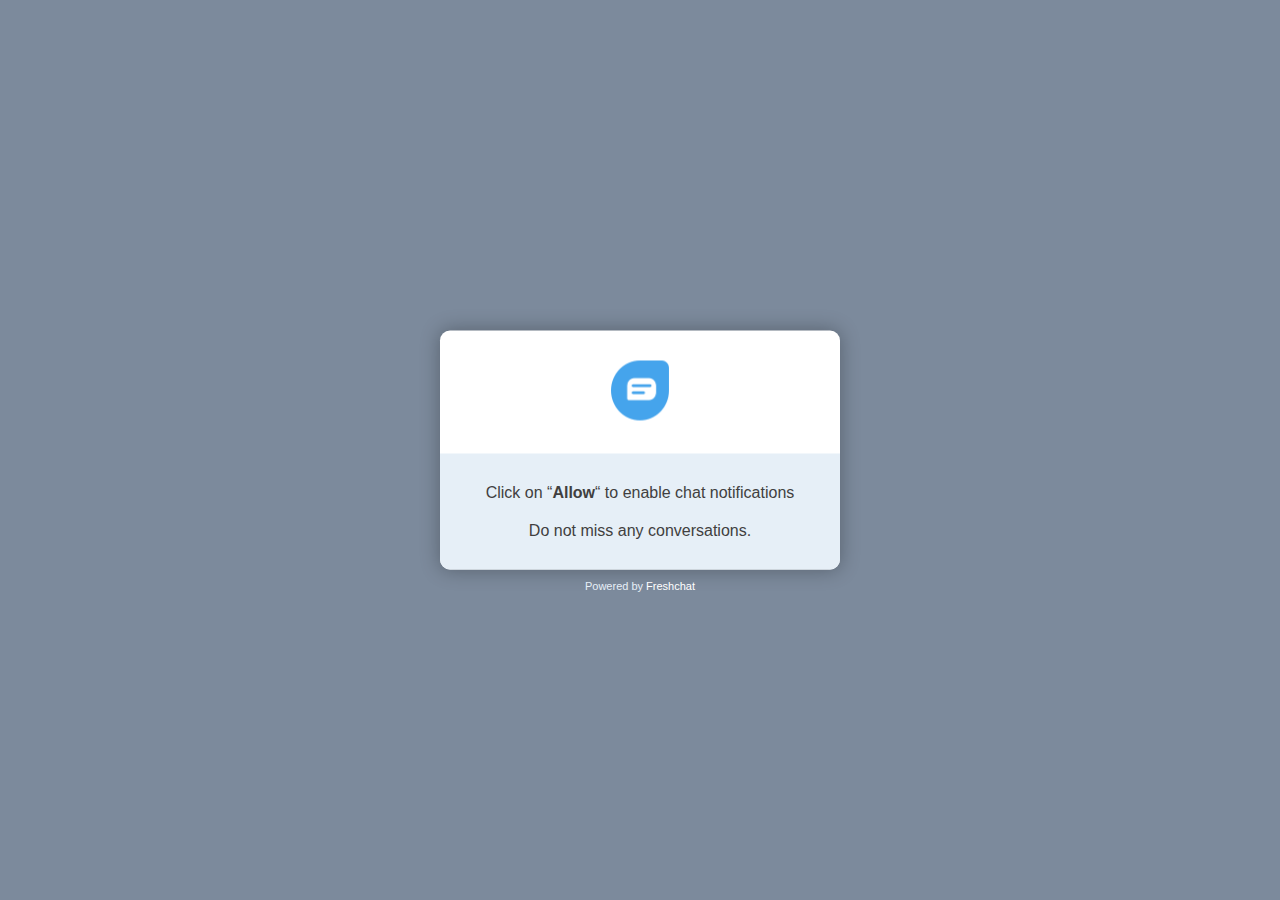
<file: img/ok_files/index.html>
<!DOCTYPE html>
<!-- saved from url=(0101)https://347187178664619.webpush.freshchat.com/index.html?ref=aHR0cHM6Ly9hcHAucmVzdW1lZ2VuaXVzLmNvbQ== -->
<html><head><meta http-equiv="Content-Type" content="text/html; charset=UTF-8">
      
      <meta http-equiv="X-UA-Compatible" content="IE=edge">
      <title class="title">Freshchat Web Push Notification</title>
      <meta name="description" content="">
      <meta name="viewport" content="width=device-width, initial-scale=1">
      <link type="application/json" rel="manifest" href="https://347187178664619.webpush.freshchat.com/manifest.json">
      <style type="text/css">
         body{
         background: #7C8A9C;
         margin: 0;
         font-family: -apple-system, BlinkMacSystemFont, 'Segoe UI', 'Roboto', 'Oxygen', 'Ubuntu', 'Fira Sans', 'Droid Sans', 'Helvetica Neue', Arial, sans-serif;
         color: #413F3F;
         font-size: 14px;
         -webkit-font-smoothing: antialiased;
         text-rendering: optimizeLegibility;
         }
         #footer {
         bottom: 0px;
         text-align: center;
         width: 100%;
         background: #E6EFF7;
         font-size: 14px;
         display: inline-block;
         border-radius: 0 0 10px 10px;
         padding: 20px 0;
         }
         #footer .text p{
         margin: 0;
         font-size: 16px;
         padding: 10px 30px;
         }
         #bottom{
     position: absolute;
       width: 100%;
       top: 100%;
       text-align: center;
      }
         #bottom p {    font-size: 11px;
         padding: 10px 0 10px;
         color: #E6EFF7;
         margin: 0}
         #bottom p .red {color: #FFF; text-decoration: none}
         #main {
         position: absolute;
         height: 100%;
         width: 100%;
         vertical-align: middle;
         }
         #main .middle {
         background: #FFF;
         min-width: 300px;
         max-width: 400px;
         width: 90%;
         position: absolute;
         border-radius: 10px;
         top: 50%;
         transform: translateX(-50%) translateY(-50%);
         left: 50%;
         box-shadow: 0 0 20px rgba(0,0,0,0.3);
         }
         #main .middle .inner {
         margin-left: auto;
         margin-right: auto;
         text-align: center;
         padding:  30px 15px;
         }
      #main .middle .inner p{
        margin: 0;
        padding: 0;
      }
         #main .middle .inner p img {
         height: 60px;
         /*      display: none;*/
         }
      </style>
   </head>
   <body>
      <div id="main">
         <div class="middle">
            <div class="inner">
               <p><img src="./fc_logo.png"></p>
            </div>
            <div id="footer">
               <div class="text">
                  <p id="allow-notification">Click on “<strong>Allow</strong>“ to enable chat notifications</p>
                  <p id="help-text">Do not miss any conversations.</p>
               </div>
            </div>
            <div id="bottom">
                  <p id="powered-by">Powered by <a href="https://www.freshworks.com/live-chat-software/freshchat/" target="_blank" class="red">Freshchat</a></p>
               </div>
         </div>
      </div>
      <script>
         (function() {
           // Private Variables
           var referrer = undefined,
               action = undefined,
               appLogoPath = undefined,
               serviceWorkerUrl = '/firebase-sw.js',
               widget_location = '',
               locale="";

           // Private Methods
           var getQueryString = function( field, url ) {
                 var href = url ? url : window.location.href;
                 var reg = new RegExp( '[?&]' + field + '=([^&#]*)', 'i' );
                 var string = reg.exec(href);
                 return string ? string[1] : undefined;
               },
               initParams = function() {
                 var refString = getQueryString('ref'),
                     actionString = getQueryString('action'),
                     appLogoPathString = getQueryString('appLogoPath');
                     localeString = getQueryString('locale');
                 referrer = refString ? atob(refString) : '';
                 action = actionString ? atob(actionString) : '';
                 appLogoPath = appLogoPathString ? atob(appLogoPathString) : '';
                 locale =  localeString ? atob(localeString) : '';
               },
               updateUI = function() {
                 if(appLogoPath) {
                   var imgElement = document.querySelector("#main .middle .inner p img");
                   if (imgElement) {
                     imgElement.src = appLogoPath;
                     imgElement.style["display"] = "inline-block";
                   }
                 }
                let currentLocaleTranslation=currentLocaleTranslationString(locale);
                updateCurrentLocaleTranslationText(currentLocaleTranslation);
               },
               updateCurrentLocaleTranslationText=function(webPushTranslations){
                if(webPushTranslations){
                   if(webPushTranslations.title){
                    document.title = webPushTranslations.title
                   }
                   if(webPushTranslations.allow){
                    document.getElementById("allow-notification").innerHTML = webPushTranslations.allow;
                   }
                   if(webPushTranslations.helpText){
                    document.getElementById("help-text").innerHTML = webPushTranslations.helpText;
                   }
                   if(webPushTranslations.poweredBy){
                    document.getElementById("powered-by").innerHTML = webPushTranslations.poweredBy;
                   }
                  }
               },
               onMessage = function(event) {
                 // For Chrome, the origin property is in the event.originalEvent object.
                 var origin = event.origin || event.originalEvent.origin;
                 if (origin === referrer) {   // Trusted Sites
                   var data = event.data, action = data && data.action;
                   if (action) {
                     switch(action) {
                       case "widget_location":
                         widget_location = data.payload || '';
                         break;
                       case "get:subscription":
                         registerServiceWorker();
                         break;
                       case "clear:subscription":
                         unsubscribePush();
                         break;
                       default:
                         break;
                     }
                   }
                 }
               },
               onServiceWorkerMessage = function(event){
                 switch(event.data) {
                   case "get_widget_location":
                     event.ports[0].postMessage(widget_location);
                     break;
                 }
               },
               addMessagingEvents = function() {
                 if (window.addEventListener) {
                     window.addEventListener("message", onMessage, false);
                 } else {
                   window.attachEvent("onmessage", onMessage);
                 }
                 if('serviceWorker' in navigator){
                   // Handler for messages coming from the service worker
                   navigator.serviceWorker.addEventListener('message', onServiceWorkerMessage);
                 }
               },
               sendMessage = function(_subscription) {
                 var data = {
                       action: "push_user_meta",
                       data: {
                         permission: Notification.permission,
                         subscription: _subscription
                       }
                     };
                 if(window.opener) {
                   window.opener.postMessage(JSON.parse(JSON.stringify(data)), referrer);
                   window.close();
                 } else {
                   top.postMessage(JSON.parse(JSON.stringify(data)), referrer);
                 }
               },
               registerServiceWorker = function(askPermission, onlyRegister) {
                 if ('serviceWorker' in navigator) {
                   navigator.serviceWorker.register(serviceWorkerUrl).then(function(reg) {
                     // registration worked
                     if(!onlyRegister) {
                       subscribePush(askPermission);
                     }
                   }).catch(function(error) {
                     // failed to register service worker
                     sendMessage();
                   });
                 }
               },
               subscribePush = function(askPermission) {
                 if (Notification.permission !== 'granted' && !askPermission) {
                   sendMessage();
                   return;
                 }
                 if ('serviceWorker' in navigator) {
                   navigator.serviceWorker.ready.then(function(serviceWorkerRegistration) {
                     serviceWorkerRegistration.pushManager.subscribe({userVisibleOnly: true}).then(function(subscription){
                       sendMessage(subscription);
                     }).catch(function(e) {
                       console.log('error: serviceworker subscription failed');
                       sendMessage();
                     });
                   });
                 }
               },
               unsubscribePush = function() {
                 if ('serviceWorker' in navigator) {
                   navigator.serviceWorker.ready.then(function(serviceWorkerRegistration) {
                     // To unsubscribe from push messaging, you need get the
                     // subscription object, which you can call unsubscribe() on.
                     serviceWorkerRegistration.pushManager.getSubscription().then(
                       function(pushSubscription) {
                         // Check we have a subscription to unsubscribe
                         if (!pushSubscription) {
                           // No subscription object, so set the state
                           // to allow the user to subscribe to push
                           sendMessage();
                           return;
                         }
                         // We have a subscription, so call unsubscribe on it
                         pushSubscription.unsubscribe().then(function(successful) {
                           //Unsubscribe successful
                           sendMessage();
                         }).catch(function(e) {
                           // We failed to unsubscribe, this can lead to
                           // an unusual state, so may be best to remove
                           // the users data from your data store and
                           // inform the user that you have done so
                           sendMessage();
                         });
                       }
                     ).catch(function(e) {
                       sendMessage();
                     });
                   });
                 }
               },
               init = function() {
                 initParams();
                 updateUI();
                 if(window.opener) {
                   switch(action) {
                     case "ask:permission":
                       registerServiceWorker(true);
                       break;
                     case "get:subscription":
                       registerServiceWorker();
                       break;
                     default:
                       break;
                   }
                 } else {
                   // send push_frame_loaded event to parent window
                   addMessagingEvents();
                   registerServiceWorker(false, true);
                   top.postMessage(JSON.parse(JSON.stringify({'action': 'push_frame_loaded'})), referrer);
                 }
               };
               currentLocaleTranslationString =function(){
                let webPushTranslations;
                switch(locale) {
                  case 'en-us': {
                   webPushTranslations = {
                    "title":"Freshchat Web Push Notification",
                    "allow":"<p>Click on “<strong>Allow</strong>“ to enable chat notifications</p>",
                    "helpText":"Do not miss any conversations.",
                    "poweredBy":'Powered by <a href="https://www.freshworks.com/live-chat-software/freshchat/" target="_blank" class="red">Freshchat</a>'
                    }
                    break;
                  }
                  case 'ar': {
                  webPushTranslations = {
                    "title":"Freshchat دفع الاخطار على شبكة الإنترنت",
                    "allow":"<p> انقر على “<strong> السماح </ strong>“ لتمكين إشعارات الدردشة </ p>",
                    "helpText":"لا تفوت أي محادثات.",
                    "poweredBy":'مدعوم بواسطة <a href="https://www.freshworks.com/live-chat-software/freshchat/" target="_blank" class="red"> Freshchat </a>'
                    }
                    break;
                  }
                  case 'ca': {
                  webPushTranslations = {
                    "title": "Notificació Push Web Freshchat",
                    "allow": "<p> Feu clic a “<strong>Permet</strong>“ per habilitar les notificacions de xat </p>",
                    "helpText": "No us perdeu cap conversa.",
                    "poweredBy": "Desenvolupat per <a href=\"https://www.freshworks.com/live-chat-software/freshchat/\" target=\"_blank\" class=\"red\">Freshchat</a>"
                  }
                    break;
                  }
                  case 'cs': {
                  webPushTranslations = {
                    "title": "Freshchat Web Push Notification",
                    "allow": "<p> Kliknutím na “<strong>Povolit</strong>“ povolíte oznámení chatu </p>",
                    "helpText": "Nenechte si ujít žádné konverzace.",
                    "poweredBy": "Běží na <a href=\"https://www.freshworks.com/live-chat-software/freshchat/\" target=\"_blank\" class=\"red\">Freshchat</a>"
                  }
                    break;
                  }
                  case 'cy': {
                  webPushTranslations = {
                      "title": "Hysbysiad Gwthio Gwe Freshchat",
                      "allow": "<p> Cliciwch ar “<strong>Caniatáu</strong>” i alluogi hysbysiadau sgwrsio </p>",
                      "helpText": "Peidiwch â cholli unrhyw sgyrsiau.",
                      "poweredBy": "Wedi'i bweru gan <a href=\"https://www.freshworks.com/live-chat-software/freshchat/\" target=\"_blank\" class=\"red\">Freshchat</a>"
                    }
                    break;
                  }
                  case 'da': {
                  webPushTranslations = {
                    "title": "Freshchat Web Push-anmeldelse",
                    "allow": "<p> Klik på “<strong>Tillad</strong>“ for at aktivere chatunderretninger </p>",
                    "helpText": "Gå ikke glip af nogen samtaler.",
                    "poweredBy": "Drives af <a href=\"https://www.freshworks.com/live-chat-software/freshchat/\" target=\"_blank\" class=\"red\">Freshchat</a>"
                  }
                    break;
                  }
                  case 'de': {
                  webPushTranslations = {
                    "title": "Freshchat Web Push Benachrichtigung",
                    "allow": "<p> Klicken Sie auf “<strong>Zulassen</strong>“, um Chat-Benachrichtigungen zu aktivieren </p>",
                    "helpText": "Verpassen Sie keine Gespräche.",
                    "poweredBy": "<a href=\"https://www.freshworks.com/live-chat-software/freshchat/\" target=\"_blank\" class=\"red\">Präsentiert</a> von <a href=\"https://www.freshworks.com/live-chat-software/freshchat/\" target=\"_blank\" class=\"red\">Freshchat</a>"
                  }
                    break;
                  }
                  case 'es-mx':
                  case 'es': {
                  webPushTranslations = {
                    "title": "Notificación push de Freshchat Web",
                    "allow": "<p> Haga clic en “<strong>Permitir</strong>“ para habilitar las notificaciones de chat </p>",
                    "helpText": "No te pierdas ninguna conversación.",
                    "poweredBy": "Desarrollado por <a href=\"https://www.freshworks.com/live-chat-software/freshchat/\" target=\"_blank\" class=\"red\">Freshchat</a>"
                    }
                    break;
                  }
                  case 'et': {
                  webPushTranslations = {
                      "title": "Freshchat veebisurveteade",
                      "allow": "<p> Vestlusteatiste lubamiseks klõpsake “<strong>Luba</strong>“ </p>",
                      "helpText": "Ära jäta ühtegi vestlust vahele.",
                      "poweredBy": "Powered by <a href=\"https://www.freshworks.com/live-chat-software/freshchat/\" target=\"_blank\" class=\"red\">Freshchat</a>"
                    }
                    break;
                  }
                  case 'fi': {
                  webPushTranslations = {
                    "title": "Freshchat Web Push -ilmoitus",
                    "allow": "<p> Napsauta ”<strong>Salli</strong>” ottaaksesi chat-ilmoitukset käyttöön </p>",
                    "helpText": "Älä missaa keskusteluja.",
                    "poweredBy": "Powered by <a href=\"https://www.freshworks.com/live-chat-software/freshchat/\" target=\"_blank\" class=\"red\">Freshchat</a>"
                  }
                    break;
                  }
                  case 'fr': {
                  webPushTranslations = {
                    "title": "Notification Push Web Freshchat",
                    "allow": "<p> Cliquez sur “<strong>Autoriser</strong>“ pour activer les notifications de discussion. </p>",
                    "helpText": "Ne manquez aucune conversation.",
                    "poweredBy": "Propulsé par <a href=\"https://www.freshworks.com/live-chat-software/freshchat/\" target=\"_blank\" class=\"red\">Freshchat</a>"
                  }
                    break;
                  }
                  case 'he': {
                  webPushTranslations = {
                    "title": "הודעה על דחיפת האינטרנט של Freshchat",
                    "allow": "<p style=\";text-align:right;direction:rtl\"> לחץ על “<strong>אפשר</strong>“ כדי לאפשר התראות צ'אט </p>",
                    "helpText": "אל תחמיץ שיחות.",
                    "poweredBy": "מופעל על ידי <a href=\"https://www.freshworks.com/live-chat-software/freshchat/\" target=\"_blank\" class=\"red\">Freshchat</a>"
                  }
                    break;
                  }
                  case 'hu': {
                  webPushTranslations = {
                    "title": "Freshchat Web Push értesítés",
                    "allow": "<p> Kattintson az “<strong>Engedélyezés</strong>” gombra a csevegési értesítések engedélyezéséhez </p>",
                    "helpText": "Ne hagyjon ki egyetlen beszélgetést sem.",
                    "poweredBy": "Powered by <a href=\"https://www.freshworks.com/live-chat-software/freshchat/\" target=\"_blank\" class=\"red\">Freshchat</a>"
                  }
                    break;
                  }
                  case 'id': {
                  return webPushTranslations = {
                    "title": "Pemberitahuan Push Web Freshchat",
                    "allow": "<p> Klik “<strong>Izinkan</strong>“ untuk mengaktifkan notifikasi obrolan </p>",
                    "helpText": "Jangan lewatkan percakapan apa pun.",
                    "poweredBy": "Didukung oleh <a href=\"https://www.freshworks.com/live-chat-software/freshchat/\" target=\"_blank\" class=\"red\">Freshchat</a>"
                  }
                    break;
                  }
                  case 'it': {
                  webPushTranslations = {
                    "title": "Notifica Push Web Freshchat",
                    "allow": "<p> Fai clic su “<strong>Consenti</strong>“ per abilitare le notifiche della chat </p>",
                    "helpText": "Non perdere nessuna conversazione.",
                    "poweredBy": "Realizzato da <a href=\"https://www.freshworks.com/live-chat-software/freshchat/\" target=\"_blank\" class=\"red\">Freshchat</a>"
                  }
                    break;
                  }
                  case 'ja': {
                  webPushTranslations = {
                    "title": "Freshchat Webプッシュ通知",
                    "allow": "<p> “<strong>許可</strong>“ をクリックしてチャット通知を有効にします</p>",
                    "helpText": "会話を見逃さないでください。",
                    "poweredBy": "<a href=\"https://www.freshworks.com/live-chat-software/freshchat/\" target=\"_blank\" class=\"red\">Freshchatを</a>搭載"
                  }
                    break;
                  }
                  case 'ko': {
                  webPushTranslations = {
                    "title": "Freshchat 웹 푸시 알림",
                    "allow": "<p> 채팅 알림을 활성화하려면 “<strong>허용</strong>“ 을 클릭하십시오 </p>",
                    "helpText": "대화를 놓치지 마십시오.",
                    "poweredBy": "<a href=\"https://www.freshworks.com/live-chat-software/freshchat/\" target=\"_blank\" class=\"red\">Freshchat에</a> 의해 <a href=\"https://www.freshworks.com/live-chat-software/freshchat/\" target=\"_blank\" class=\"red\">구동</a>"
                  }
                    break;
                  }
                  case 'lv': {
                  webPushTranslations = {
                      "title": "Freshchat Web Push paziņojums",
                      "allow": "<p> Noklikšķiniet uz “<strong>Atļaut</strong>”, lai iespējotu tērzēšanas paziņojumus </p>",
                      "helpText": "Nepalaidiet garām nevienu sarunu.",
                      "poweredBy": "Darbina <a href=\"https://www.freshworks.com/live-chat-software/freshchat/\" target=\"_blank\" class=\"red\">Freshchat</a>"
                    }
                    break;
                  }
                  case 'nl': {
                    return webPushTranslations = {
                      "title": "Freshchat Web Push-melding",
                      "allow": "<p> Klik op “<strong>Toestaan</strong>“ om chatmeldingen in te schakelen </p>",
                      "helpText": "Mis geen enkele conversatie.",
                      "poweredBy": "Aangedreven door <a href=\"https://www.freshworks.com/live-chat-software/freshchat/\" target=\"_blank\" class=\"red\">Freshchat</a>"
                    }
                    break;
                  }
                  case 'no': {
                  webPushTranslations = {
                    "title": "Freshchat Web Push-varsling",
                    "allow": "<p> Klikk på “<strong>Tillat</strong>“ for å aktivere chatvarsler </p>",
                    "helpText": "Ikke gå glipp av samtaler.",
                    "poweredBy": "Drevet av <a href=\"https://www.freshworks.com/live-chat-software/freshchat/\" target=\"_blank\" class=\"red\">Freshchat</a>"
                  }
                    break;
                  }
                  case 'pl': {
                  webPushTranslations = {
                    "title": "Powiadomienie push w sieci Freshchat",
                    "allow": "<p> Kliknij “<strong>Zezwól</strong>”, aby włączyć powiadomienia czatu </p>",
                    "helpText": "Nie przegap żadnych rozmów.",
                    "poweredBy": "Obsługiwane przez <a href=\"https://www.freshworks.com/live-chat-software/freshchat/\" target=\"_blank\" class=\"red\">Freshchat</a>"
                  }
                    break;
                  }
                  case 'pt-br':
                  case 'pt-pt': {
                   webPushTranslations = {
                    "title": "Notificação por push da Web Freshchat",
                    "allow": "<p> Clique em “<strong>Permitir</strong>“ para ativar as notificações de bate-papo </p>",
                    "helpText": "Não perca nenhuma conversa.",
                    "poweredBy": "Desenvolvido por <a href=\"https://www.freshworks.com/live-chat-software/freshchat/\" target=\"_blank\" class=\"red\">Freshchat</a>"
                  }
                    break;
                  }
                  case 'ru': {
                  webPushTranslations = {
                      "title": "Freshchat Web Push-уведомление",
                      "allow": "<p> Нажмите “<strong>Разрешить</strong>“, чтобы включить уведомления в чате </p>",
                      "helpText": "Не пропустите ни одного разговора.",
                      "poweredBy": "Работает на <a href=\"https://www.freshworks.com/live-chat-software/freshchat/\" target=\"_blank\" class=\"red\">Freshchat</a>"
                    }
                    break;
                  }
                  case 'sk': {
                  webPushTranslations = {
                      "title": "Freshchat Web Push Notification",
                      "allow": "<p> Kliknutím na “<strong>Povoliť</strong>“ povolíte upozornenia na čet </p>",
                      "helpText": "Nenechajte si ujsť žiadne rozhovory.",
                      "poweredBy": "Používa technológiu <a href=\"https://www.freshworks.com/live-chat-software/freshchat/\" target=\"_blank\" class=\"red\">Freshchat</a>"
                    }
                    break;
                  }
                  case 'sl': {
                  webPushTranslations = {
                      "title": "Obvestilo o spletnem potisku Freshchat",
                      "allow": "<p> Kliknite “<strong>Dovoli</strong>“, da omogočite obvestila o klepetu </p>",
                      "helpText": "Ne zamudite nobenih pogovorov.",
                      "poweredBy": "Poganja ga <a href=\"https://www.freshworks.com/live-chat-software/freshchat/\" target=\"_blank\" class=\"red\">Freshchat</a>"
                    }
                    break;
                  }
                  case 'sv': {
                  webPushTranslations = {
                    "title": "Freshchat-meddelande om webbpush",
                    "allow": "<p> Klicka på “<strong>Tillåt</strong>“ för att aktivera chattaviseringar </p>",
                    "helpText": "Missa inga samtal.",
                    "poweredBy": "Drivs av <a href=\"https://www.freshworks.com/live-chat-software/freshchat/\" target=\"_blank\" class=\"red\">Freshchat</a>"
                  }
                    break;
                  }
                  case 'th': {
                    webPushTranslations = {
                    "title": "แจ้งเตือนผลักดันเว็บ Freshchat",
                    "allow": "<p> คลิกที่ “<strong>อนุญาต</strong>“ เพื่อเปิดใช้งานการแจ้งเตือนการแชท </p>",
                    "helpText": "อย่าพลาดการสนทนาใด ๆ",
                    "poweredBy": "ขับเคลื่อนโดย <a href=\"https://www.freshworks.com/live-chat-software/freshchat/\" target=\"_blank\" class=\"red\">Freshchat</a>"
                  }
                    break;
                  }
                  case 'tr': {
                    webPushTranslations = {
                      "title": "Freshchat Web Push Bildirimi",
                      "allow": "<p> Sohbet bildirimlerini etkinleştirmek için “<strong>İzin Ver</strong>” seçeneğine tıklayın </p>",
                      "helpText": "Hiçbir konuşmayı kaçırmayın.",
                      "poweredBy": "<a href=\"https://www.freshworks.com/live-chat-software/freshchat/\" target=\"_blank\" class=\"red\">Freshchat</a> tarafından <a href=\"https://www.freshworks.com/live-chat-software/freshchat/\" target=\"_blank\" class=\"red\">desteklenmektedir</a>"
                    }
                    break;
                  }
                  case 'uk': {
                  webPushTranslations = {
                      "title": "Повідомлення Push через Freshchat",
                      "allow": "<p> Клацніть на “<strong>Дозволити</strong>“, щоб увімкнути сповіщення чату </p>",
                      "helpText": "Не пропускайте жодних розмов.",
                      "poweredBy": "Працює на <a href=\"https://www.freshworks.com/live-chat-software/freshchat/\" target=\"_blank\" class=\"red\">Freshchat</a>"
                    }
                    break;
                  }
                  case 'vi': {
                   webPushTranslations = {
                      "title": "Thông báo đẩy web Freshchat",
                      "allow": "<p> Nhấp vào trên “<strong>Cho phép trên mạng</strong>“ để bật thông báo trò chuyện </p>",
                      "helpText": "Đừng bỏ lỡ bất kỳ cuộc trò chuyện.",
                      "poweredBy": "Cung cấp bởi <a href=\"https://www.freshworks.com/live-chat-software/freshchat/\" target=\"_blank\" class=\"red\">Freshchat</a>"
                    }
                    break;
                  }
                  case 'zh-cn': {
                  webPushTranslations = {
                      "title": "Freshchat Web推送通知",
                      "allow": "<p>单击 “<strong>允许</strong>” 以启用聊天通知</p>",
                      "helpText": "不要错过任何对话。",
                      "poweredBy": "由<a href=\"https://www.freshworks.com/live-chat-software/freshchat/\" target=\"_blank\" class=\"red\">Freshchat</a>提供支持"
                    }
                    break;
                  }
                  case 'zh-tw': {
                  webPushTranslations = {
                      "title": "Freshchat Web推送通知",
                      "allow": "<p>單擊 “<strong>允許</strong>” 以啟用聊天通知</p>",
                      "helpText": "不要錯過任何對話。",
                      "poweredBy": "由<a href=\"https://www.freshworks.com/live-chat-software/freshchat/\" target=\"_blank\" class=\"red\">Freshchat</a>提供支持"
                    }
                    break;
                  }
                }
                return webPushTranslations;
               }
           init();
         })();
      </script>
   
</body></html>
</file>
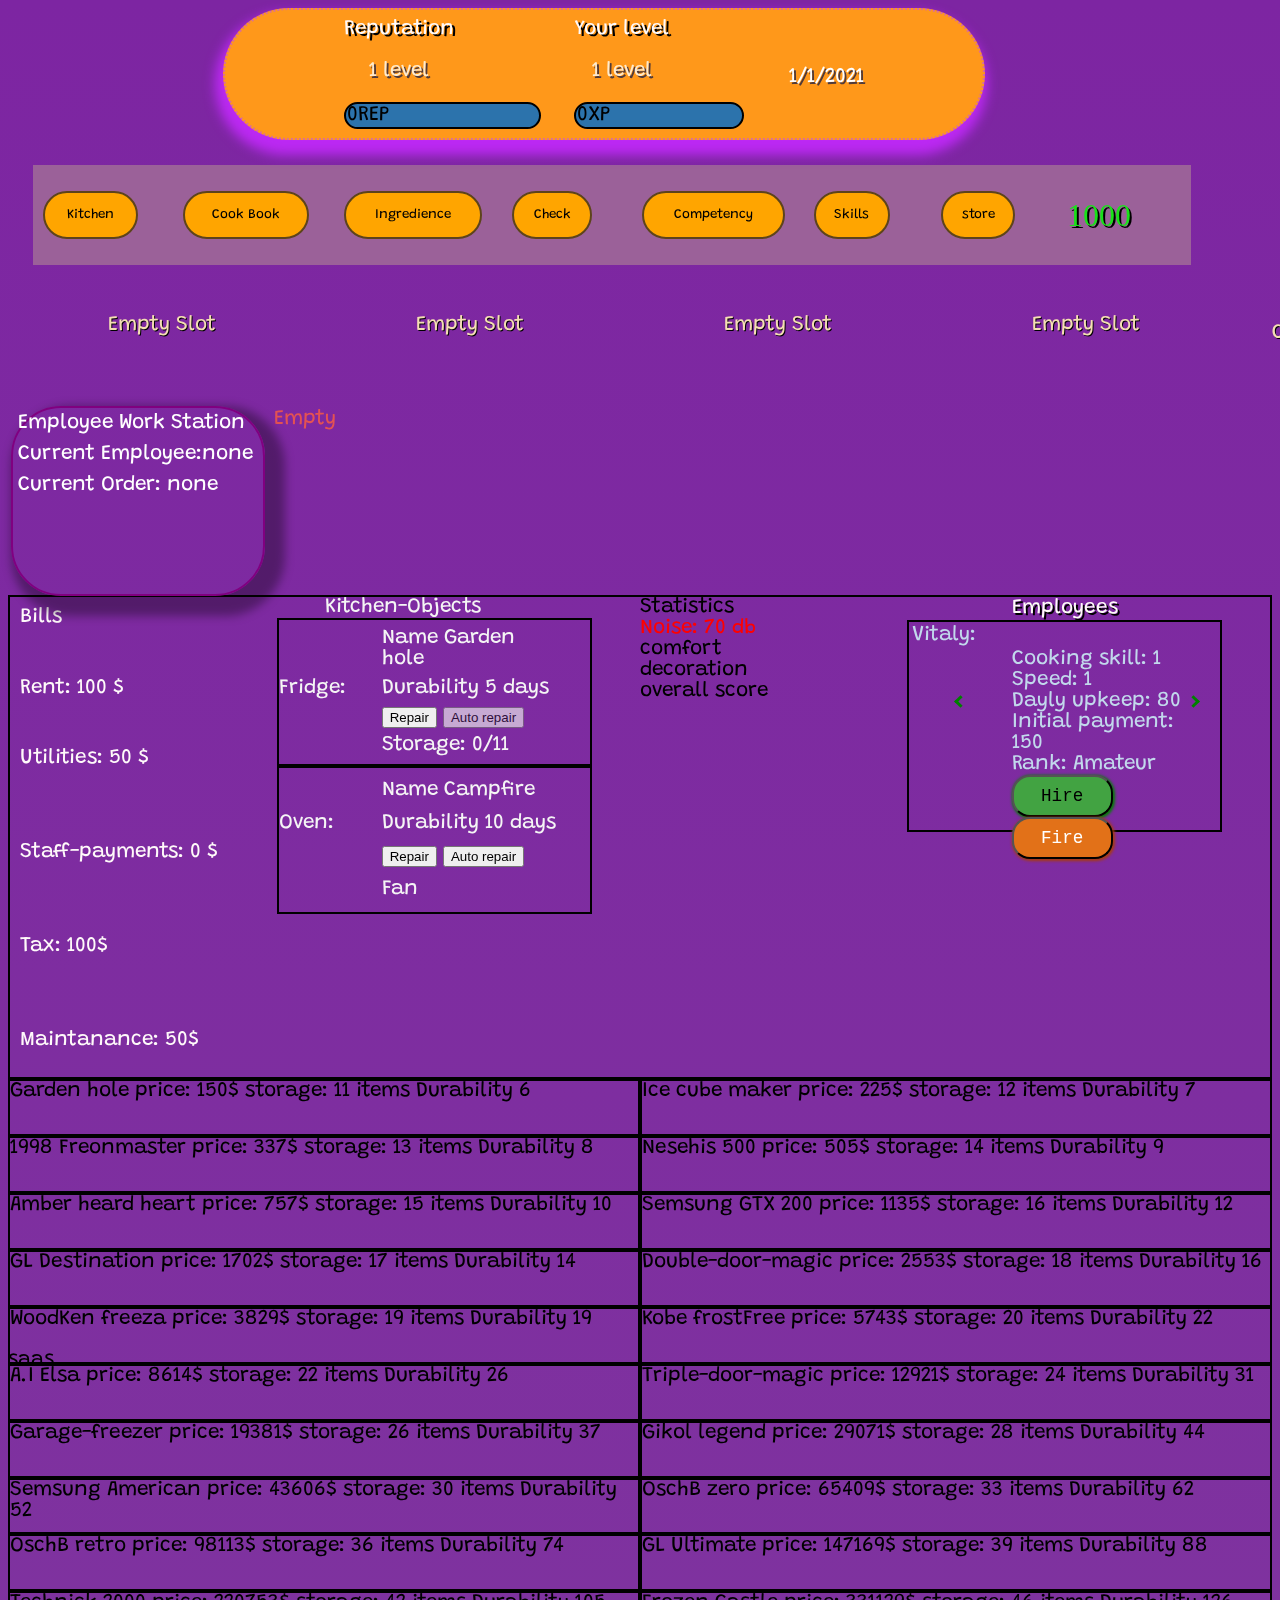
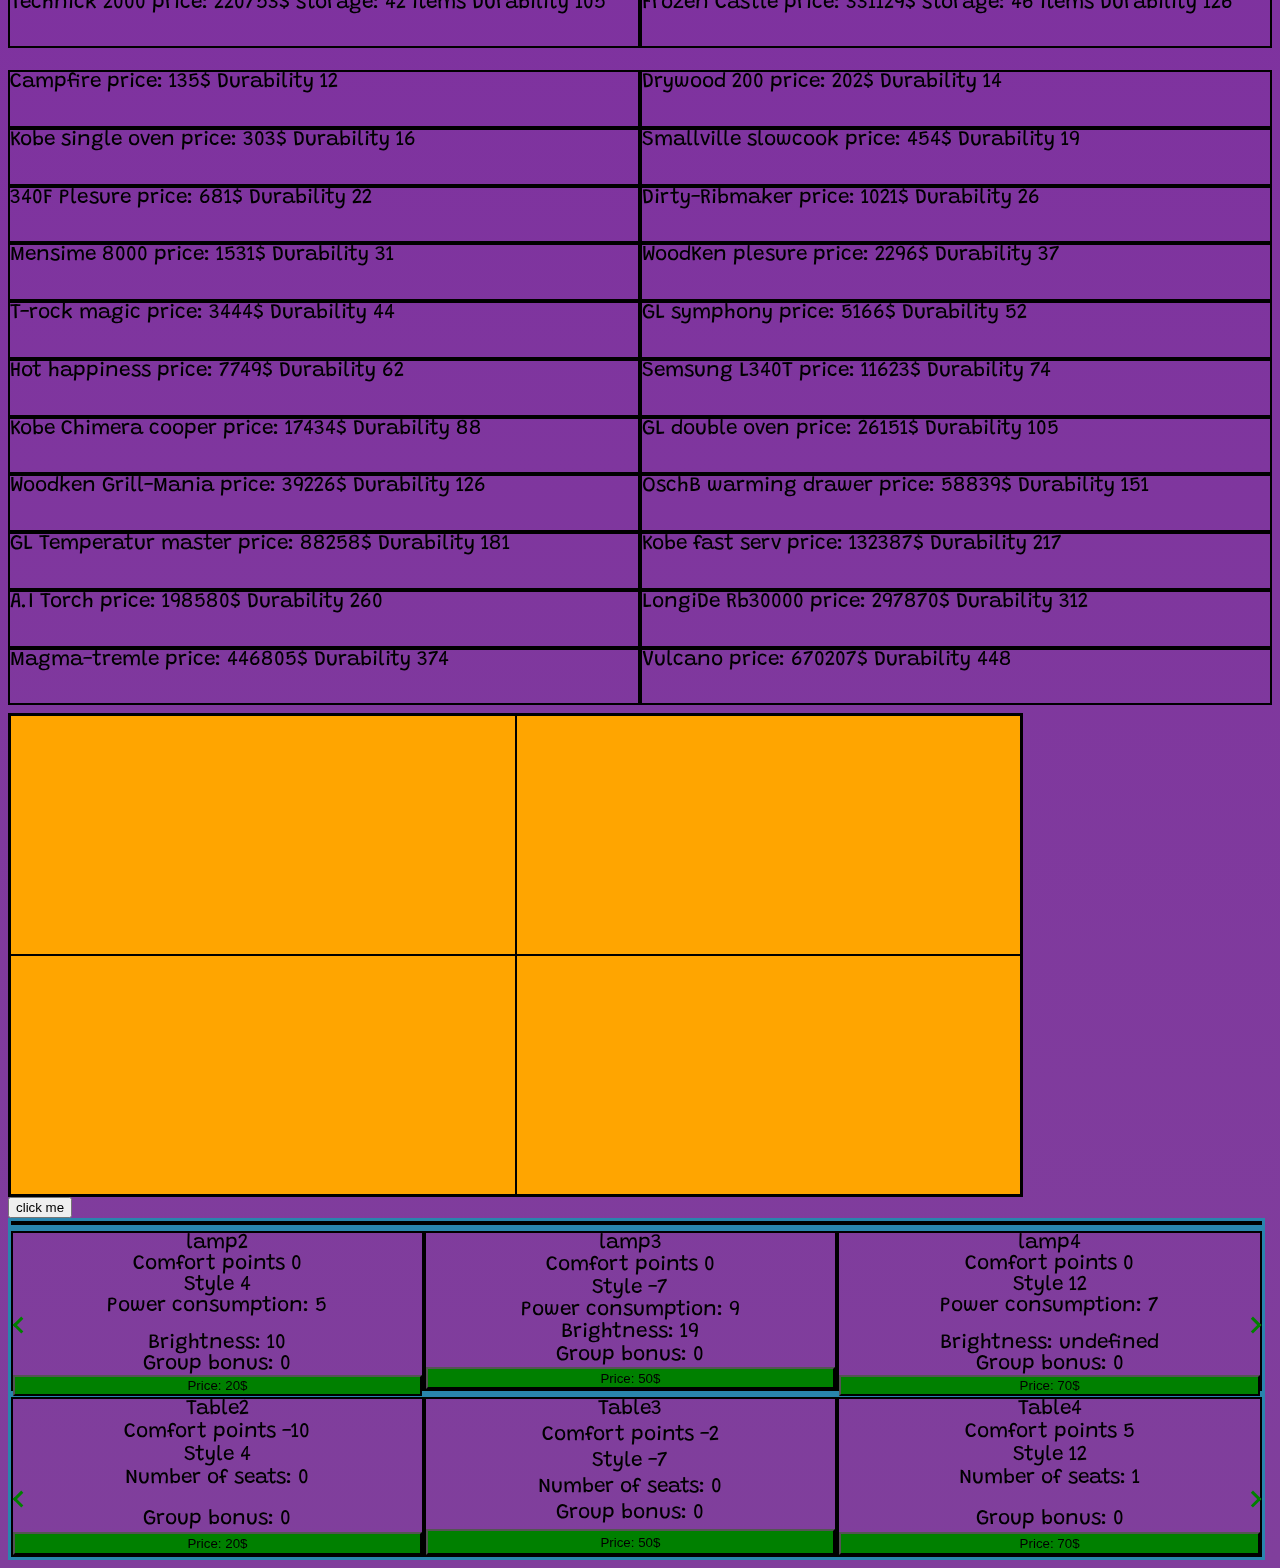
<file: seba.html>
<!DOCTYPE html>
<html lang="en">
<head>
    <link rel="stylesheet" href="style.css">
    <link rel="preconnect" href="https://fonts.gstatic.com">
<link href="https://fonts.googleapis.com/css2?family=Grandstander:ital,wght@1,500&family=Roboto&display=swap" rel="stylesheet">
    <meta charset="UTF-8">
    <meta name="viewport" content="width=device-width, initial-scale=1.0">
    <title>Document</title>
  </head>
  <body onclick="printID()" >
<div  class="store-open opacity0" id ="store"><div class="sore-item1"></div><div class="sore-item2"></div><div class="sore-item3"></div>
<div class="sore-item4"></div><div class="sore-item5"></div><div class="sore-item6"></div><div class="sore-item7">

</div><div class="sore-item8"></div><div class="sore-item9"></div><div class="sore-item10"></div><div class="sore-item11">

</div><div class="sore-item12"></div><div class="sore-item13"></div><div class="sore-item14"></div><div class="sore-item15">

</div><div class="sore-item16"></div><div class="sore-item17"></div><div class="sore-item18"></div><div class="sore-item19">

</div></div>
  
    <div class="kitchen-open opacity0"> <div class="kitchen-col1-q"><button class="kitchen-col1 mainkcol1">

    </button><span class="span16"></span></div><div class="kitchen-col2-q"><button class="kitchen-col2">

    </button> <span class="span17"></span></div><div class="kitchen-col3-q"><button class="kitchen-col3"></button><span class="span18"></span></div>
    <div class="kitchen-col4-q"><button class="kitchen-col4"></button><span class="span19"></span></div>
    <div class="kitchen-col5-q"><button class="kitchen-col5"></button><span class="span20"></span></div>
    <div class="kitchen-col6-q"><button class="kitchen-col6"></button><span class="span21"></span></div>
  
  
  </div>

    <div class="ingredience-open opacity0">
      
      <!-- <div class="fridgeSpace">Lalalalalalala</div> -->
  
  </div>
  
  
  <!-- <div ><img class="bell" onclick="playAudio()" src="img/bell.png" alt="" srcset=""></div>

  <audio id="myAudio">
    <source src="music/Call to Adventure.mp3" type="audio/ogg">
    
    Your browser does not support the audio element.
  </audio> -->


  <!-- <audio controls autoplay class="audioClass">
    <source src="music/Call to Adventure.mp3" type="audio/ogg">
   
  Your browser does not support the audio element.
  </audio> -->
  
<div class="main1"><div class="status"><p class="rep">Reputation</p><p class="statustext"></p><div class="statusbigexp"><div class="statusbar"><div class="statusexp"></div></div></div></div>


<div class="level"><p class="lev">Your level</p><p class="leveltext"></p><div class="bigexp"><div class="bar"><div class="exp"></div></div></div></div>
<div class="time"> <div class="day-time"></div> <div class="time-machine"></div> <div class="calendar"></div></div>

</div>

    <div class="main main2"> <div class="kitchen"><button class="kitchen__button btnorangex">Kitchen</button>
    </div> <div class="cook-book" onclick="ble()"><button class="cook-book__button btnorangex">Cook Book</button>
    </div>  <div class="ingredience"><button class="ingredience__button btnorangex">Ingredience</button></div> 
    <div class="shop"><button class="shop__button btnorangex">Check</button></div>
    <div class="competency"><button class="competency__button btnorangex">Competency</button></div>
    <div class="skills"><button class="skills__button btnorangex">Skills</button></div>
    <div class="store"><button class="store__button btnorangex">store</button></div><div class="cash">1</div>
  
  
  </div>
<div class="mother">
  <div class="mother-main"> <div class="waiting-list1">Empty Slot</div><div class="waiting-list-span1"></div></div>
  <div class="mother-main"> <div class="waiting-list2">Empty Slot</div><div class="waiting-list-span1"></div></div>
  <div class="mother-main"> <div class="waiting-list3">Empty Slot</div><div class="waiting-list-span1"></div></div>
  <div class="mother-main"> <div class="waiting-list4 w4">Empty Slot</div><div class="waiting-list-span1"></div></div>
  <div class="mother-main"><div class="main-two-and">Current Order: none</div> <div class="okok"></div></div>


</div>
<div class="employeeMother"></div>
<div class="employeeWork">Employee Work Station <div class="employeeCurrent">Current Employee:none</div> <div class="employeeCurrentOrder">Current Order: none</div></div></div><span class="vidgetMother"><span class="vidget1 vidget">Empty</span></span>

    <div class="main main3"></div>
    <div class="cook-book-open opacity0"></div>
    <div class="skills-open opacity0"></div>

    <div class="tree"> <div class="tree1">Bills <div class="innertree1-0">dsa</div> <div class="innertree1-1">fdfd</div><div class="innertree1-2">fdfd</div><div class="innertree1-3">fdfd</div><div class="innertree1-4">dsa</div> </div>
    
    
    <div class="tree2">Kitchen-Objects <div class="fridgeDiv"><div class="innertree2-0">dsa</div><div class="innertree2-01">dsa</div><div class="innertree2-02">dsa</div><div class="innertree2-03"><button class="repair">Repair</button> <button class="sell">Auto repair</button></div><div class="innertree2-04">dsa</div></div>
    <div class="ovenDiv"><div class="innertree3-0">dsa</div><div class="innertree3-01">dsa</div><div class="innertree3-02">dsa</div><div class="innertree3-03"><button class="repair2">Repair</button> <button class="sell2">Auto repair</button></div><div class="innertree3-04">Fan</div></div>
  
  
  </div>
  
    <div class="tree3">Statistics <div class="cousiness"><div class="noise">noise</div> <div class="comfort">comfort</div> 
    <div class="decoration">decoration</div> <div class="overallscore">overall score</div></div></div>
    
    
    
    
    <div class="tree4"><p class="empl">Employees</p> <div class="employessTree"><div class="innertree4-0">dsa</div><div class="innertree4-01">dsa</div>
    <div class="innertree4-02">dsa</div><div class="innertree4-03">dsa</div><div class="innertree4-04">dsa</div><div class="innertree4-05">dsa</div>
    <div class="innertree4-06"><button class="hire">Hire</button> <button class="fire">Fire</button></div>  <div class="innertree4-07"> <i class="arrow right"></i></div>
    <div class="innertree4-08"> <i class="arrow left"></i></div>
  
  
  </div>
 
  </div>
  
  
  
  </div>



<div class="kitchenApp"></div>

<div class="bigbox">saas</div>

<div class="kitchenOven"></div>

<div  ondrop="drop(event)" ondragover="allowDrop(event)" class="decorationGrid"></div> 
<button class="decobutt">click me</button>
<div class="decorationStorage"> </div>
<div class="decorationCaru"> </div>
<div class="decorationCaruTable"></div>

<div class="congratulations opacity0"><p class="conglevel">1</p> <button class="continue">Continue</button></div>



    <script src="index.js"></script>
</body>
</html>
</file>
<file: style.css>
body{
    background-image: linear-gradient(#7d25a2, #803f9c);
    /* background: #803f9c; */
font-family: Grandstander;
font-size: 1.3rem;

}


.main{

    margin: 6%;
    margin-left: 20%;
    width: 60%;
    /* border: 3px solid #73AD21; */
    padding: 10px;
}

.main2{
    width:90%;
    justify-content: space-between;
display:flex;
   margin:2%;
   background: #9b6199;
   height: 5rem;
   align-items: center;
}
.okok{

    text-align: center;
}

.level {

    display: flex;
    flex-direction: column;
    align-self: center;
}

.time{

color:white;
align-self: center;
text-shadow: 2px 2px #503a3a;
}

.time-machine{


    margin:7px;
}

.leveltext{

    text-align: center;
    color: blanchedalmond;
    text-shadow: 2px 2px #503a3a;
    
}

.bigexp{
    padding:0;
    width:175%;
    height: 100%;
    border: solid 2px black;
    background-color: #2c73ac;
    border-radius: 40px;
}

.bar{
    width: 0%;
    height: 111%;
    background-color: #35c028;
    border-radius: 40px;
}

.tree{

    display: grid;
    border: solid 2px black;
    grid-template-columns: 25% 25% 25% 25% ;

    height: 30rem;
    
}

.tree1{

    margin-left: 10px;
    margin-top:10px;
display:grid;
    grid-template-rows: 15% 15% 20% 20% 20% 20% ;
    color:snow;
}

.tree2{

color:whitesmoke;

}

.sell {

    pointer-events: none;
  cursor: not-allowed;
  opacity: 0.65;
  filter: alpha(opacity=65);
  -webkit-box-shadow: none;
  box-shadow: none;
}

.ovenDiv{

    display: grid;
    height: 9rem;
    position: relative;
    left: -3rem;
    grid-template-columns: 33% 57%;
    /* grid-template-rows: 1% 38% 31%; */
    border: solid 2px black;
}
.innertree3-0{
    grid-column: 1/2;
    grid-row: 3/3;
    
}

.innertree3-01{grid-column: 2/3;
grid-row: 2/2;
}

.innertree3-02{grid-column: 2/3;
    grid-row: 3/3;
    }
    .innertree3-03{grid-column: 2/3;
        grid-row: 4/4;
        }
        .innertree3-04{grid-column: 2/3;
            grid-row: 5/5;

            }

.empl{

color:snow;
margin:1px;
text-shadow: 2px 2px black;
text-align: center;
position: relative;
right: 3rem;


}


.employeeMother{

color:white;

}
.employessTree{
            display: grid;
            height: 13rem;
            position: relative;
            left: -3rem;
            grid-template-columns: 33% 57% 16%;
            /* grid-template-rows: 1% 38% 31%; */
            border: solid 2px black;
        
        color:#c2d8ec;
        
        }

            .innertree4-0{
                grid-column: 1/1;
                /* grid-row: 3/3; */
                padding:3px;
            }
            
            .innertree4-01{grid-column: 2/3;
            grid-row: 2/2;
            }
            
            .innertree4-02{grid-column: 2/3;
                grid-row: 3/3;
                }
                .innertree4-03{grid-column: 2/3;
                    grid-row: 4/4;
                    }
                    .innertree4-04{grid-column: 2/3;
                        grid-row: 5/5;
          
          
                    }

                    .innertree4-05{grid-column: 2/3;
                        grid-row: 6/6;
          
          
                    }

                    .innertree4-06{grid-column: 2/3;
                        grid-row: 7/7;
          
          
                    }


                    .innertree4-07{grid-column: 3/3;
                        grid-row: 4/5;
          
          
                    }

                    .innertree4-08{grid-column: 1/1;
                        grid-row: 4/5;
                        justify-self: center;
          
                    }


.fridgeDiv{

    display: grid;
    height: 9rem;
    position: relative;
    left: -3rem;
    grid-template-columns: 33% 57%;
    /* grid-template-rows: 1% 38% 31%; */
    border: solid 2px black;
}
.innertree2-0{
    grid-column: 1/2;
    grid-row: 3/3;
    
}

.innertree2-01{grid-column: 2/3;
grid-row: 2/2;
}

.innertree2-02{grid-column: 2/3;
    grid-row: 3/3;
    }
    .innertree2-03{grid-column: 2/3;
        grid-row: 4/4;
        }
        .innertree2-04{grid-column: 2/3;
            grid-row: 5/5;
            }

.kitchenApp{
    position:relative;
    
z-index: 2;
display:grid;
grid-template-columns: 50% 50%;
    grid-template-rows: 21% 21% 21% 21% 21% 21% 21% 21% 21% 21% 21% 21% 21% 21% 21% 21%;

}
.btnorangex{

width:150%;
border-radius: 30px;
background-color: orange;
height: 3rem;
font-family: Grandstander;
border:#5d441b 2px solid;



}

.btnorangex:hover{


    color:white;
}
.hire{


    color: white;
    font-family: monospace;
    font-size: 1.1rem;
    background-color: #42a342;
    padding: 9px;
    border-radius: 18px;
    width: 57%;
    box-shadow: 1px 1px 3px 1px green;  color:black;
}


.fire{


    color: white;
    font-family: monospace;
    font-size: 1.1rem;
    background-color: #e27118;
    padding: 9px;
    border-radius: 18px;
    width: 57%;
    box-shadow: 1px 1px 3px 1px #a83c0d;

}

.kitchenOven{
    position:relative;
    
z-index: 2;
display:grid;
grid-template-columns: 50% 50%;
    grid-template-rows: 21% 21% 21% 21% 21% 21% 21% 21% 21% 21% 21% 21% 21% 21% 21% 21%;

}


.congratulations{
    position:absolute;
    height: 95%;
    width: 100%;
    top:16%;
    font-size: 5rem;
    padding:0.5rem;
    color: white;
    text-align: center;
    
    background-color: green;
}

.exp{
    margin: 1px;
}


.rep{

color:snow;
margin:0;
text-shadow: 3px 2px black;

}

.status {

    display: flex;
    flex-direction: column;
    position: relative;   
     align-self: center;
  
}


.statusexp{


    
    margin:1px;
}

.lev{

    color: snow;
    margin: 0;
    text-shadow: 3px 2px black;
}

.statustext{

    border: solid 2px 2px 3px black;
    text-align: center;
    color: blanchedalmond;
    text-shadow: 2px 2px #503a3a;
    
}

.statusbigexp{
    padding:0;
    width:175%;
    height: 100%;
    border: solid 2px black;
    background-color: #2c73ac;
    border-radius: 40px;
}

.statusbar{
    
   
    width: 0%;
    height: 111%;
  
    background-color: #35c028;
    border-radius: 40px;
}


.employeeBarMother{
    padding: 0;
    width: 90%;
  height: 1rem;
    border: solid 2px black;
    background-color: #2c73ac;
    border-radius: 40px;
    transition: all 2s;
}

.employeeBarChild{
    



  width: 0%;
  height: 111%;
  background-color: rgb(53, 192, 40);
  border-radius: 40px;
  transition: all 2s;
}







.congratulations{
    position:absolute;
    height: 95%;
    width: 100%;
    top:16%;
    font-size: 6rem;
    color: white;
    text-align: center;
    
    background-color: green;
}

.exp{
padding:0;
    
    
    width: 80%;
}

.opacity1{

    opacity:1;
    transition: all 2.3s;
    display:block;
    z-index: 200000;
}

.opacity0{

    transition: opacity 1s ease-out;
    opacity: 0;
    height: 0 !important;
    overflow: hidden;
    z-index: -1;
}


.kitchen-open{
    /* display: block;
    margin-left: auto;
    margin-right: auto;
    vertical-align: middle; */
    position: fixed;
    top:36%;
    left:25%;

    width:50%;
    height: 50%;
    background-color:#bdcdcc;
    border:solid 3px black;
}


.ingredience-open{
    
    position: fixed;
    top:36%;
    left:25%;

    width:50%;
    height: 50%;
    background-color:#bdcdcc;
    border:solid 3px black;
}

.won{position: absolute;
height: 100vh;
width: 100%;
background-color: green;
text-align: center;
z-index: 100;

}

.cash{width:10%;


    
    color: #1ae11a;
    
    font-size: xx-large;
    font-family: fantasy;
    text-shadow: black 2px 2px;

}



.store-open{

    position: fixed;
    display: flex;
    justify-content: space-evenly;
    flex-wrap: wrap;
    padding: 2rem;
    top: 36%;
    left: 25%;
    width: 50%;
    height: 50%;
    background-color: #7ec6c2;
    border: solid 3px black;
    border-radius: 50px;
    box-shadow: 2px 2px 2px 2px violet;
  

}



.cook-book-open{

    position: fixed;
    display: flex;
    justify-content: space-evenly;
    flex-wrap: wrap;
    padding: 2rem;
    top: 36%;
    left: 25%;
    width: 50%;
    height: 50%;
    background-color: #bdcdcc;
    border: solid 3px black;

}


.competency-book-open{

    position: fixed;
    display: flex;
    justify-content: space-evenly;
    flex-wrap: wrap;
    padding: 2rem;
    top: 36%;
    left: 25%;
    width: 50%;
    height: 50%;
    background-color: #bdcdcc;
    border: solid 3px black;

}


.skills-col11{

    font-size: 3rem;
    position: relative;
    left: 45%;
}

.skills-open{

    position: fixed;
    
    justify-content: space-evenly;
    flex-wrap: wrap;
    padding: 2rem;
    top: 36%;
    left: 25%;
    width: 50%;
    height: 50%;
    background-color: #bdcdcc;
    border: solid 3px black;

}

.main-two-and{

    height: 3rem;
    text-align: center;
    padding: 2rem;
    text-align: center;
}
.mother{

    display: flex;
    justify-content: space-around;
    background-color: transparent;
    color:wheat;
    text-shadow: 0.7px 0.7px black;
}
}

.mother-main{

}

.grey {

background-color:#bcb3b3;

}

.green {

    background-color: green;
}

.kitchenApp:hover{

cursor: pointer;
}

.xtz{
margin:1px;


}

.ovenDiv {

    cursor:pointer;
}

.orange {

    background-color: orange;
}

.smallred{

    background-color: #e44747;
}
.red {

    background-color: #e45252;
}

.borderS{

    border:solid 2px black;
}
.waiting-list1{

    height: 3rem;
    text-align: center;
    padding: 1.5rem;
    border-radius: 50px;
    margin: 0px 2px 0px 2px;
    width: 16rem;
}
.waiting-list2{

    height: 3rem;
    text-align: center;
    border-radius: 50px;
    margin: 0px 2px 0px 2px;
    padding: 1.5rem;
    width: 16rem;
}

.waiting-list3{
    margin: 0px 2px 0px 2px;
    border-radius: 50px;
    height: 3rem;
    text-align: center;
    padding: 1.5rem;
    width: 16rem;
}

.waiting-list4{
    border-radius: 50px;
    height: 3rem;
    text-align: center;
    padding: 1.5rem;
    margin: 0px 2px 0px 2px;
    width: 16rem;
}
.prosB{

    color:green;
}

.prosB2{

    color:green;
}


.prosB3{

    color:green;
}
.pros{

    color:lightgreen;
}
.pros2{

    color:lightgreen;
}

.cons2{

    color:lightcoral;
}


.pros3{

    color:lightgreen;
}

.cons3{

    color:lightcoral;
}

.consB{

    color:#e45252;
}

.consB3{

    color:#e45252;
}
.consB2{

    color:#e45252;
}
.cons{

    color:lightcoral;
}

.main1{

    height:8rem;
    width: 60%;
    position: relative;
    left: 17%;
    border: solid 2px blue;
    display: flex;
    justify-content: space-evenly;
    background-color: #ff981a;
    border-radius: 80px;
    border-color: palevioletred;
    border-style: dotted;
    box-shadow: -3px 10px 12px 5px #bc29f3;
}

.bigbox{


    height:20rem;
}

.popover{
    opacity:100%;

    position: absolute;
    /* transform: translate3d(22px, 907px, 0px); */
    top: 0px;
    left: 0px;
    will-change: transform;
   
   top: -92px;
    left: 0;
    z-index: 1060;
    display: block;
    max-width: 276px;
    font-family: -apple-system,BlinkMacSystemFont,"Segoe UI",Roboto,"Helvetica Neue",Arial,"Noto Sans",sans-serif,"Apple Color Emoji","Segoe UI Emoji","Segoe UI Symbol","Noto Color Emoji";
    font-style: normal;
    font-weight: 400;
    line-height: 1.5;
    text-align: left;
    text-align: start;
    text-decoration: none;
    text-shadow: none;
    text-transform: none;
    letter-spacing: normal;
    word-break: normal;
    word-spacing: normal;
    white-space: normal;
    line-break: auto;
    font-size: .875rem;
    word-wrap: break-word;
    background-color: #fff;
    background-clip: padding-box;
    border: 1px solid rgba(0,0,0,.2);
    border-radius: .3rem;
}

.poparrow{

    right: calc(-.5rem - 1px);
    width: .5rem;
    height: 1rem;
    margin: .3rem 0;
}


.arrow {
    border: solid green;
    border-width: 0 3px 3px 0;
    display: inline-block;
    padding: 3px;
    transition:all 0.2s;
  }

  .arrow:hover{
    border-width: 0 6px 6px 0;
cursor: pointer;

  }

  .right {
    transform: rotate(-45deg);
    -webkit-transform: rotate(-45deg);
  }
  
  .left {
    transform: rotate(135deg);
    -webkit-transform: rotate(135deg);
  }
  
  .up {
    transform: rotate(-135deg);
    -webkit-transform: rotate(-135deg);
  }
  
  .down {
    transform: rotate(45deg);
    -webkit-transform: rotate(45deg);
  }

  .employeeWork{
    height: 11rem;
    width: 15rem;
    margin:3px;
    padding:5px;
    z-index: 200;
    border: solid 2px purple;
    position: absolute;
    color:white;
    box-shadow: 10px 10px 10px 10px #00000057;
    border-radius: 50px;
   
  }

  .employeeCurrent{

    padding-bottom: 10px;
    padding-top: 10px;
  }

  .opacity10{

    opacity:1;
    transition: all 2.3s;
  }

  .employeeWorkC{
    height: 12rem;
    width: 15rem;
    margin:3px;
    padding:5px;
    z-index: 200;
    border: solid 2px purple;
    position: absolute;
    box-shadow: 10px 10px 10px 10px #00000057;
    border-radius: 23px;
   
  }

  .vidget{

    color: #e45252;
    position: relative;
    left: 15.6rem;
    top: 0.4rem;
    /* border: solid 2px black; */
    padding-left: 16px;
    padding-right: 10px;
    border-radius: 33px;
  }

  .decorationGrid{

    height: 30rem;
    border: solid 2px black;
    width:80%;
    margin-top:23rem;
    display:grid;
    grid-template-columns: 50% 50%;
    text-align: center;
    /* grid-template-rows: 1% 38% 31%; */
  }

  .gridStyle{

    border: solid 1px black;
    background-color:orange;
  }

.decorationCaru{

height:10rem;
width:99%;
text-align: center;
border: solid 3px #2985ad;
display: grid;
    grid-template-columns: 33% 33% 34%;
    grid-template-rows: 100%;

}


.decorationCaruTable{

    height:10rem;
    width:99%;
    text-align: center;
    border: solid 3px #2985ad;
    display: grid;
        grid-template-columns: 33% 33% 34%;
        grid-template-rows: 100%;
    
    }


.decorationCaru1{

display:grid;
    
}

.decorationCaru3{

    display:grid;
        
    }

    .decorationCaru2{

        display:grid;
            
        }





        .decorationCaruTable1{

            display:grid;
                
            }
            
            .decorationCaruTable3{
            
                display:grid;
                    
                }
            
                .decorationCaruTable2{
            
                    display:grid;
                        
                    }


.extra-arrow {

    height: 0.2rem;
    width: 0.2rem;
    margin:0.1rem;
}



.extra-arrow-table {

    height: 0.2rem;
    width: 0.2rem;
    margin:0.1rem;
}



.extra-arrow2-table {
    justify-self: right;
    height: 0.2rem;
    width: 0.2rem;
    margin:0.1rem;
}


.extra-arrow2 {
    justify-self: right;
    height: 0.2rem;
    width: 0.2rem;
    margin:0.1rem;
}

button:hover{

    cursor:pointer;
}





.decorationStorage{

    
    width:99%;
    text-align: center;
    border: solid 3px #2985ad;
    display: grid;
        grid-template-columns: 33% 33% 34%;
        grid-template-rows: 100%;
    
    }


    .darkred {
        color:darkred; 
    }

    /* .audioClass{

width: 0;
height: 0;

    }


    .bell{

        width: 3rem;
        height: 3rem;
        color: orange;
     
        border-radius: 53px;
        transition: all 0.2s;
        cursor:pointer;
        background: #7d25a2;
    }


    .bell:hover{
        background: orange;

        width: 3.5rem;
        height: 3.5rem;

    } */
</file>
